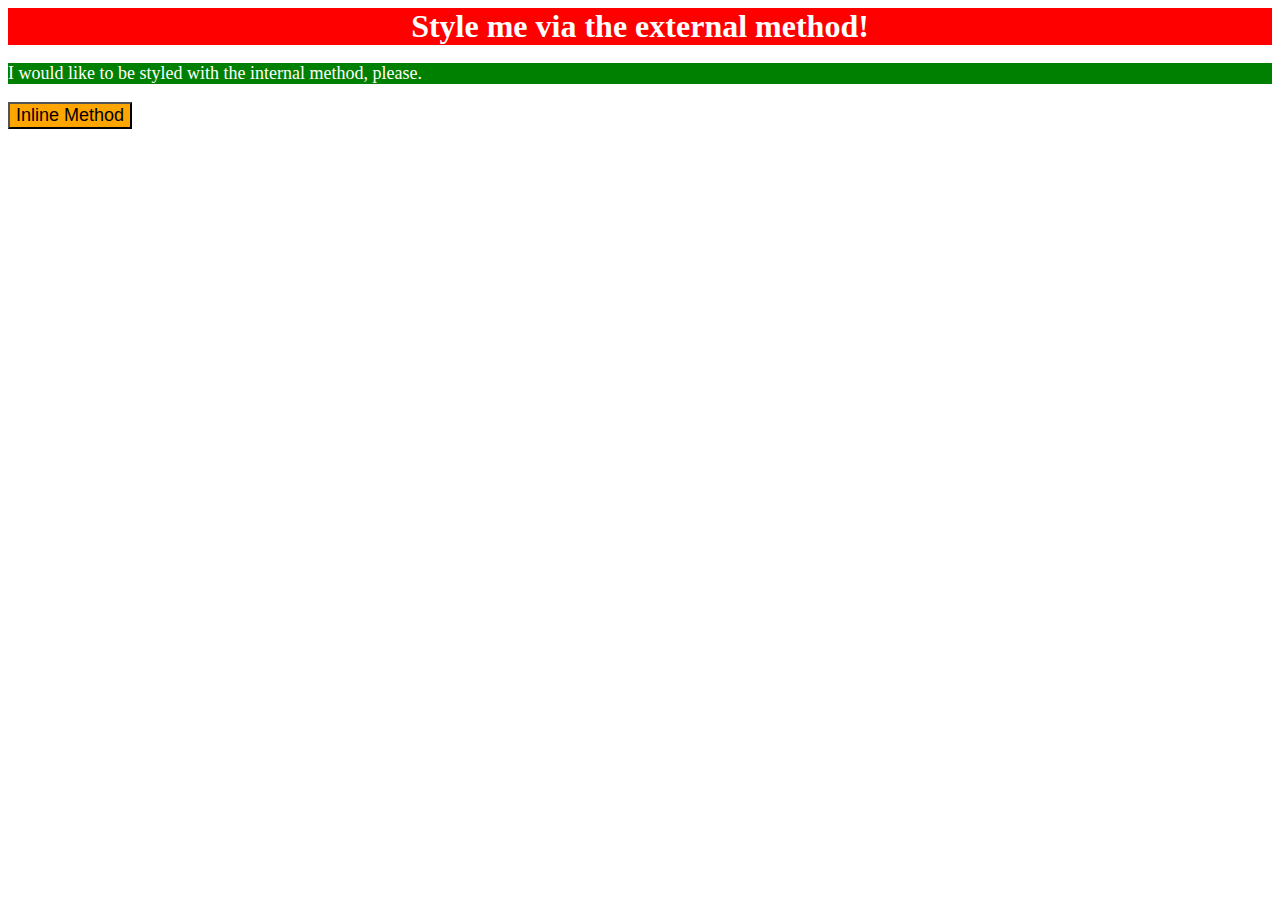
<file: foundations/01-css-methods/index.html>
<!DOCTYPE html>
<html lang="en">
  <head>
    <meta charset="UTF-8">
    <meta http-equiv="X-UA-Compatible" content="IE=edge">
    <meta name="viewport" content="width=device-width, initial-scale=1.0">
    <title>Methods for Adding CSS</title>
    <link rel="stylesheet" href="style.css">

    <style>
      p {
        background-color: green;
        color: white;
        font-size: 18px;
      }
    </style>
  </head>
  <body>
    <div>Style me via the external method!</div>
    <p>I would like to be styled with the internal method, please.</p>
    <button style="background-color:orange; font-size:18px">Inline Method</button>
  </body>
</html>

<!-- p: a green background, white text, and a font size of 18px -->
<!-- button: an orange background and a font size of 18px -->
</file>
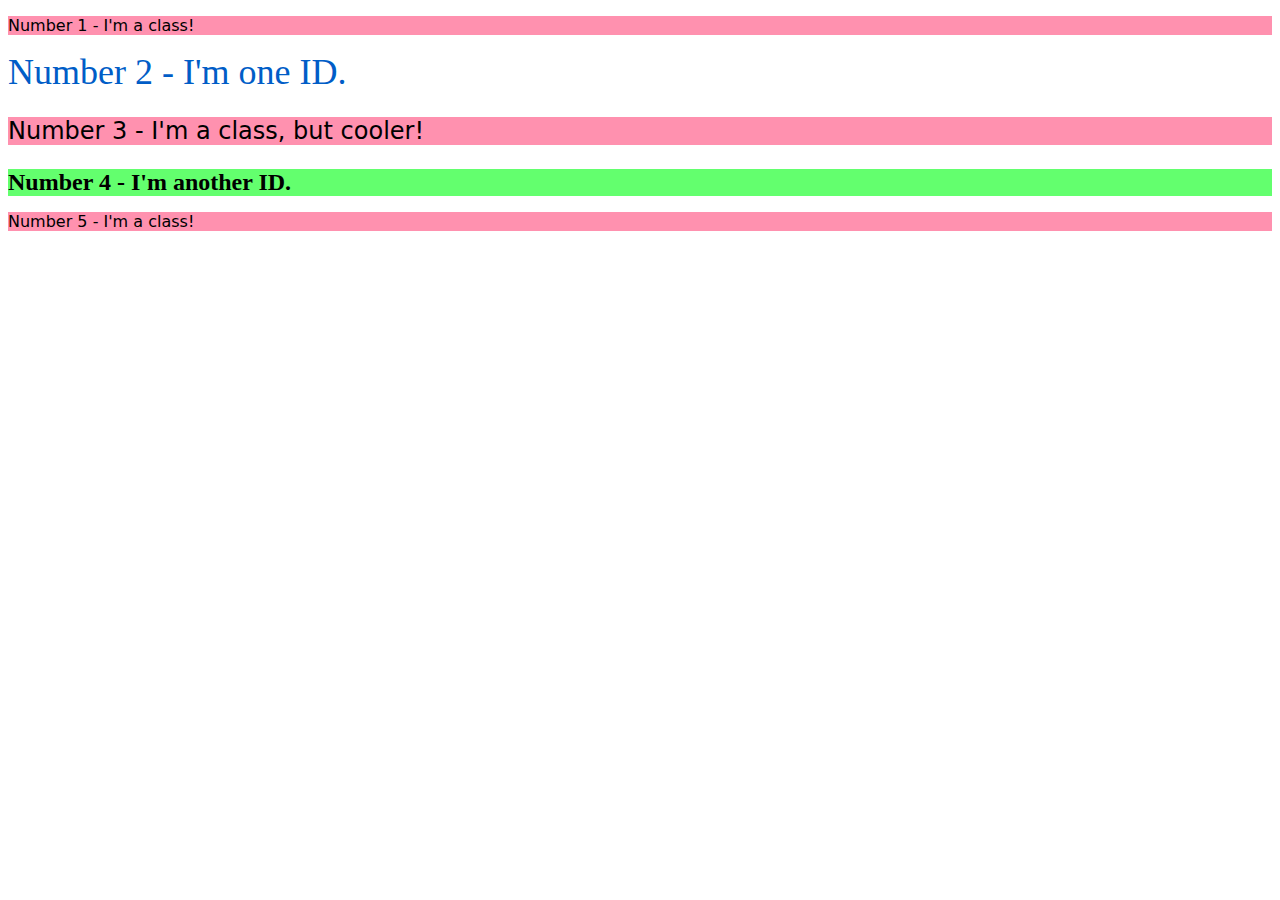
<file: foundations/02-class-id-selectors/index.html>
<!DOCTYPE html>
<html lang="en">
  <head>
    <meta charset="UTF-8">
    <meta http-equiv="X-UA-Compatible" content="IE=edge">
    <meta name="viewport" content="width=device-width, initial-scale=1.0">
    <title>Class and ID Selectors</title>
    <link rel="stylesheet" href="style.css">
  </head>
  <body>
    <p class="odd">Number 1 - I'm a class!</p>
    <div id="second_element">Number 2 - I'm one ID.</div>
    <p class="odd extra">Number 3 - I'm a class, but cooler!</p>
    <div id="fourth_element">Number 4 - I'm another ID.</div>
    <p class="odd">Number 5 - I'm a class!</p>
  </body>
</html>
</file>
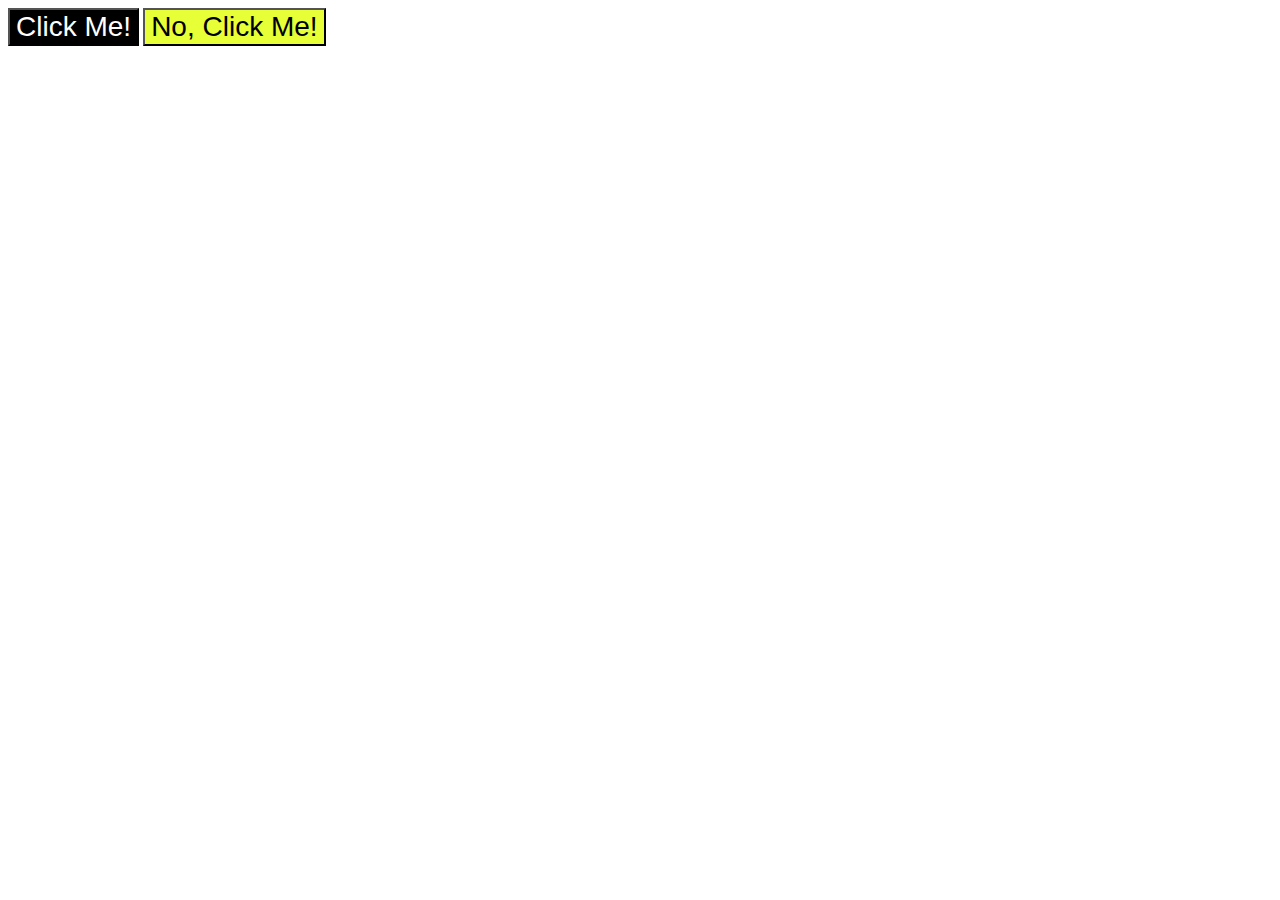
<file: foundations/03-grouping-selectors/index.html>
<!DOCTYPE html>
<html lang="en">
  <head>
    <meta charset="UTF-8">
    <meta http-equiv="X-UA-Compatible" content="IE=edge">
    <meta name="viewport" content="width=device-width, initial-scale=1.0">
    <title>Grouping Selectors</title>
    <link rel="stylesheet" href="style.css">
  </head>
  <body>
    <button class="class1">Click Me!</button>
    <button class="class2">No, Click Me!</button>
  </body>
</html>
</file>
<file: foundations/01-css-methods/style.css>
/*div: a red background, white text, a font size of 32px, center aligned, and bold*/

div {
    background-color: red;
    color: white;
    font-size: 32px;
    text-align: center;
    font-weight: bold;
}
</file>
<file: foundations/02-class-id-selectors/style.css>
.odd {
    background-color: rgb(255, 145, 175);
    font-family: 'Verdana', 'DejaVu Sans', sans-serif;
}

#second_element {
    color: hsl(212, 100%, 39%);
    font-size: 36px;
}

.odd.extra {
    font-size: 24px;
}

#fourth_element {
    background-color: #63ff6e;
    font-size: 24px;
    font-weight: bold;
}
</file>
<file: foundations/03-grouping-selectors/style.css>
.class1 {
    background-color: rgb(0, 0, 0);
    color: rgb(255, 255, 255);
}

.class2 {
    background-color: #e7ff36;
}

/* button {
    font-size: 28px;
    font-family: 'Helvetica', 'Times New Roman', sans-serif;
} */

.class1, .class2 {
    font-size: 28px;
    font-family: 'Helvetica', 'Times New Roman', sans-serif;
}
</file>
